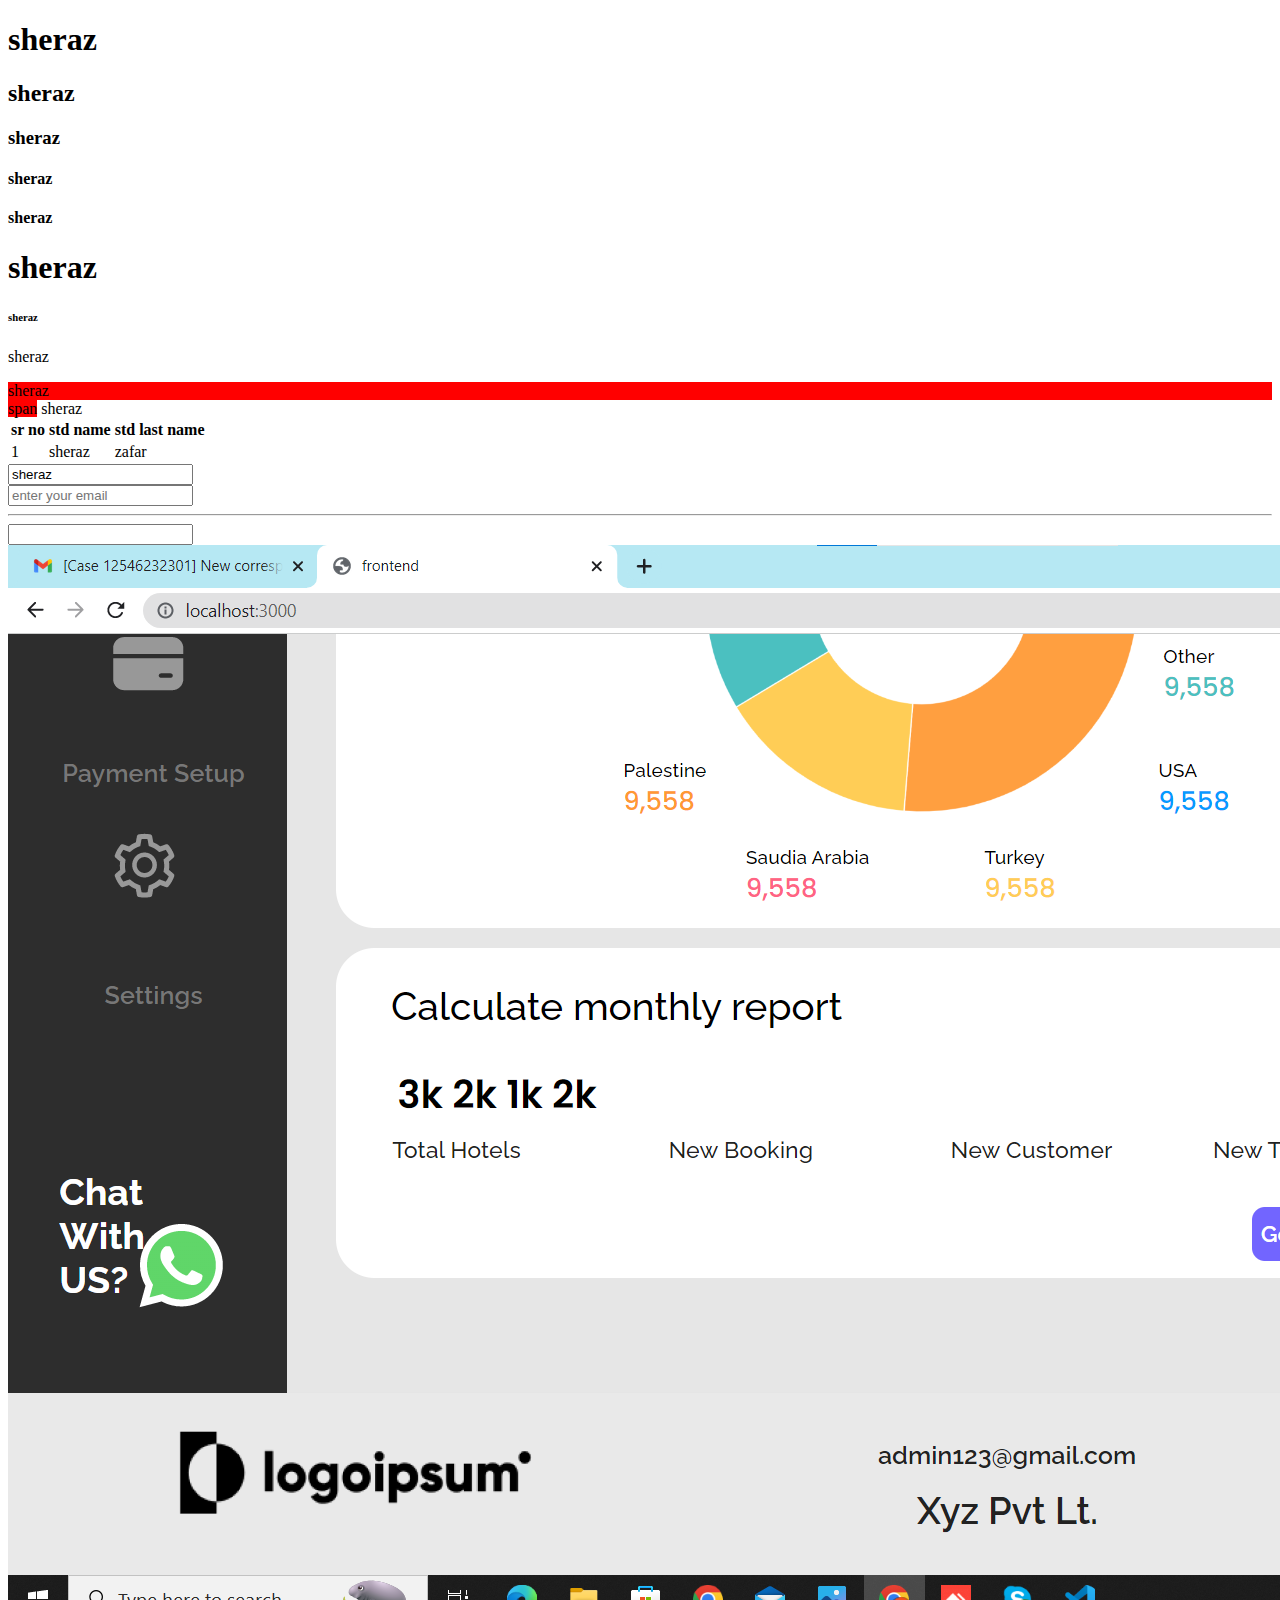
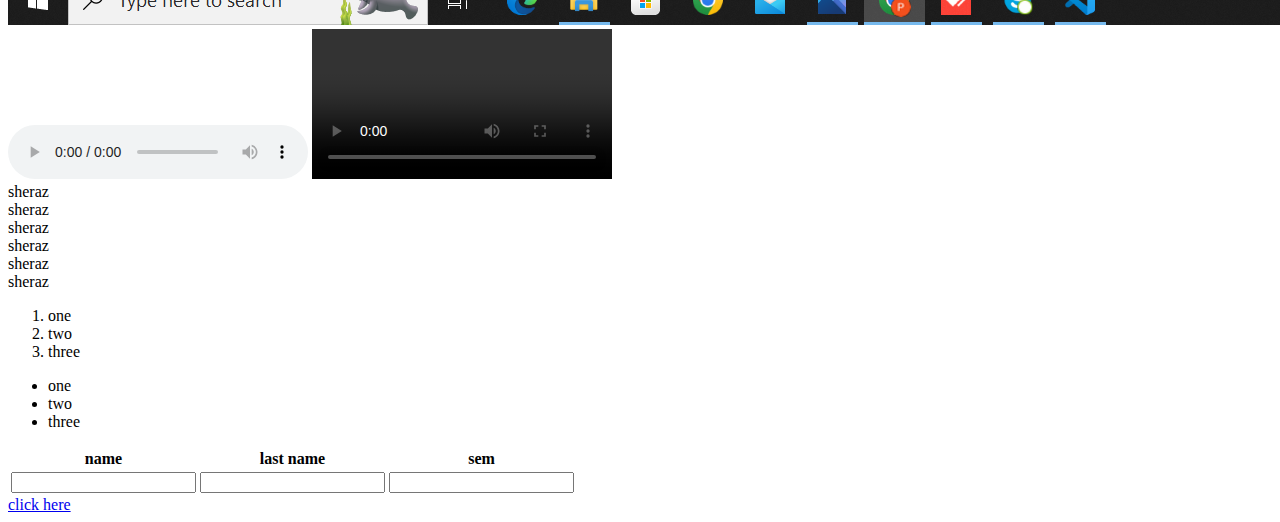
<file: index.html>
<!DOCTYPE html>
<html>
    <head>
<title>first class</title>
<style>

</style>
    </head>
    <body>
        <h1>sheraz</h1>
        <h2>sheraz</h2>
        <h3>sheraz</h3>
        <h4>sheraz</h4>
        <h4>sheraz</h4>
        <h1>sheraz</h1>
        <h6>sheraz</h6>

        <p>sheraz</p>
        <div style="background-color: red;">sheraz</div>
        <span style="background-color: red;">span</span>
        <span>sheraz</span>
<table>
    <thead>
        <tr>
            <th>sr no</th>
            <th>std name</th>
            <th>std last name</th>
        </tr>
    </thead>
    <tbody>
        <tr>
            <td>1</td>
            <td>sheraz</td>
            <td>zafar</td>

        </tr>
    </tbody>
</table>

<form action="">
    <input type="text" placeholder="enter your name" value="sheraz">
    <br>
    <input type="email" required placeholder="enter your email">
    <hr>
    <input type="password">

</form>
<img src="3.png">
<audio controls></audio>
<video controls></video>
<header>sheraz</header>
<nav>sheraz</nav>
<section>sheraz</section>
<aside>sheraz</aside>
<main>sheraz</main>
<footer>sheraz</footer>
<ol>
    <li>one</li>
    <li>two</li>
    <li>three</li>

</ol>
<ul>
    <li>one</li>
    <li>two</li>
    <li>three</li>
    <!--
        name
        email
        contact info
        password
        dob
        sumbit
    -->
</ul>
<!-- <form action="">
    <table>
        <thead>
            <tr>
                <th>
                    namee
                </th>
                <th>
                    namee
                </th>
                <th>
                    namee
                </th>
            </tr>
        </thead>
        <tbody>
            <tr>
                <tr>
                    <td>
                        <input type="text" placeholder="enter your name">
                    </td>
                    <td>
                        <input type="text" placeholder="enter your name">
                    </td>
                    <td>
                        <input type="text" placeholder ="enter your name">
                    </td>
                </tr>
            </tr>
        </tbody>
    </table>
</form> -->
<form action="">
    <table>
        <thead>
            <tr>
                <th>name</th>
                <th>last name</th>
                <th>sem</th>
            </tr>
        </thead>
        <tbody>
            <tr>
                <td><input type="text" name="" id=""></td>
                <td><input type="text" name="" id=""></td>
                <td><input type="text" name="" id=""></td>
            </tr>
        </tbody>
    </table>
</form>
<a href="https://gooogle.com">click here</a>
    </body>
</html>
</file>
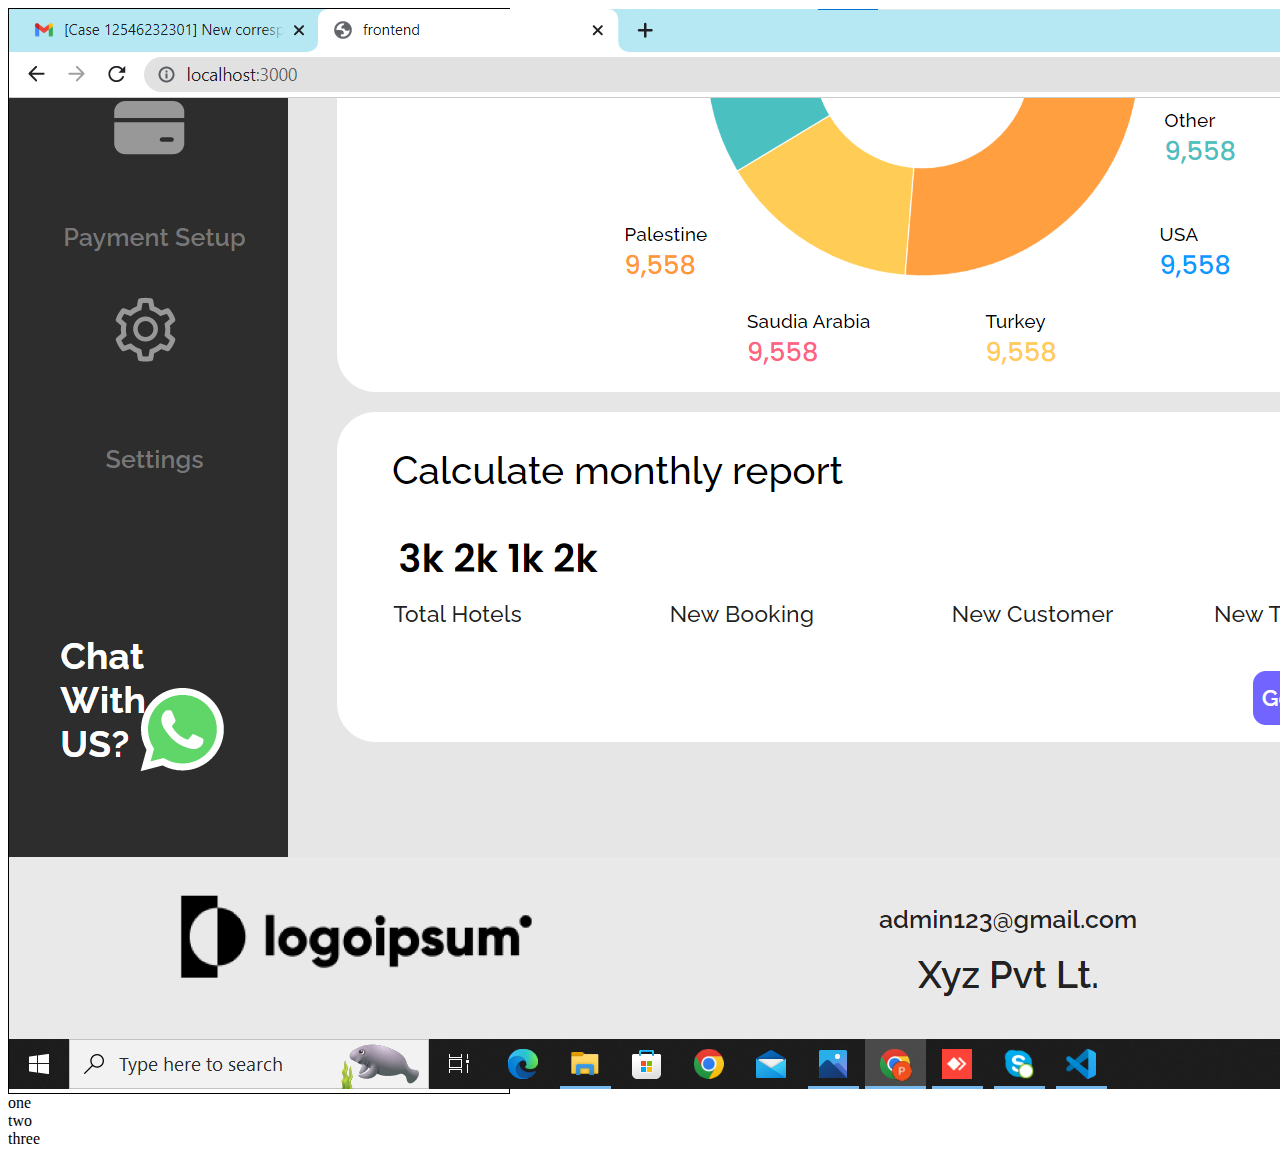
<file: style.html>
<!DOCTYPE html>
<html lang="en">
<head>
    <meta charset="UTF-8">
    <meta http-equiv="X-UA-Compatible" content="IE=edge">
    <meta name="viewport" content="width=device-width, initial-scale=1.0">
    <title>Document</title>
    <link rel="stylesheet" href="style.css">
    <style>
    
    </style>
</head>
<body>
<div class="one">
    <div class="cover">one</div>
    <div class="cover">two</div>
    <div class="cover">three</div>

</div>
</body>
</html>
</file>
<file: style.css>
.one::before{
    content: url(./3.png);
    display: flex;
    justify-content:space-around;
    border: 1px solid black;
    width: 500px;

}
</file>
